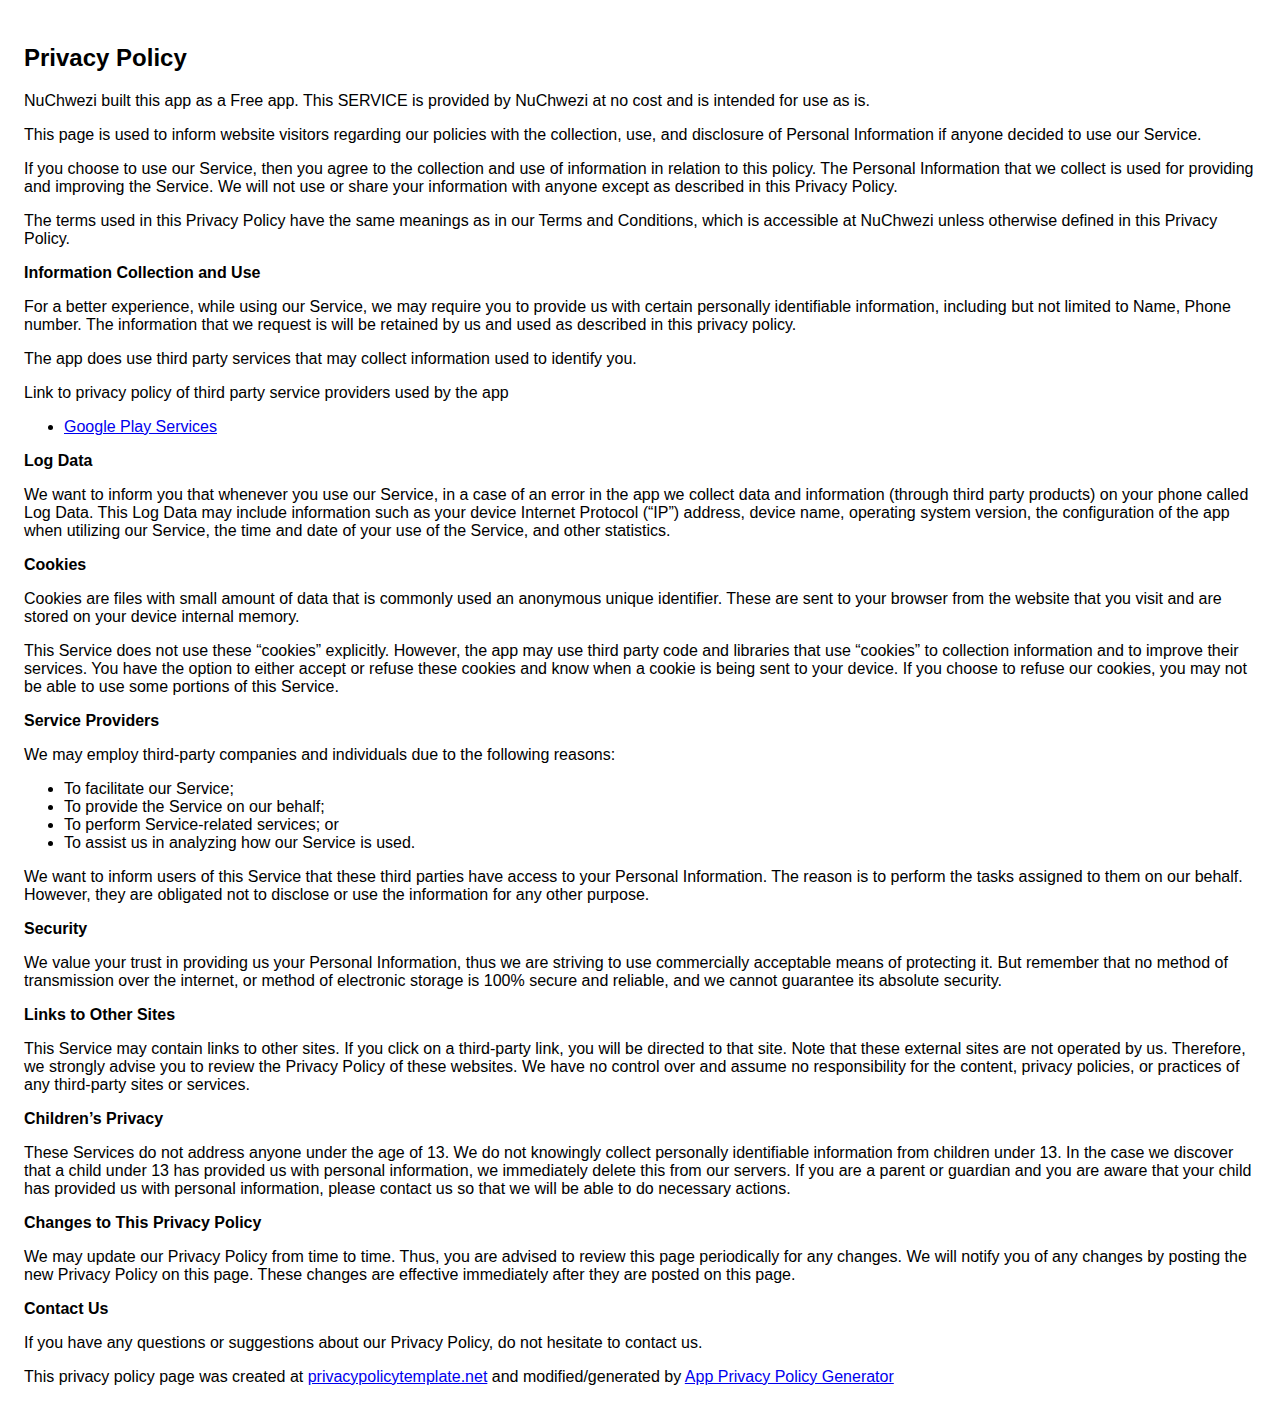
<file: policy/index.html>
<!DOCTYPE html><html> <head> <meta charset="utf-8"> <meta name="viewport" content="width=device-width"> <title>Privacy Policy</title> <style>body{font-family: "Helvetica Neue", Helvetica, Arial, sans-serif; padding:1em;}</style></head> <body><h2>Privacy Policy</h2> <p> NuChwezi built this app as a Free app. This SERVICE is provided by NuChwezi at no cost and is intended for use as is.
                  </p> <p>This page is used to inform website visitors regarding our policies with the collection, use, and
                    disclosure of Personal Information if anyone decided to use our Service.
                  </p> <p>If you choose to use our Service, then you agree to the collection and use of information in relation
                    to this policy. The Personal Information that we collect is used for providing and improving the
                    Service. We will not use or share your information with anyone except as described
                    in this Privacy Policy.
                  </p> <p>The terms used in this Privacy Policy have the same meanings as in our Terms and Conditions, which is accessible
                    at NuChwezi unless otherwise defined in this Privacy Policy.
                  </p> <p><strong>Information Collection and Use</strong></p> <p>For a better experience, while using our Service, we may require you to provide us with certain
                    personally identifiable information, including but not limited to Name, Phone number. The information that we request is will be retained by us and used as described in this privacy policy.
                  </p> <p>The app does use third party services that may collect information used to identify you.</p> <div><p>Link to privacy policy of third party service providers used by the app </p> <ul><li><a href="https://www.google.com/policies/privacy/" target="_blank">Google Play Services</a></li> <!----> <!----> <!----></ul></div> <p><strong>Log Data</strong></p> <p> We want to inform you that whenever you use our Service, in a case of an
                    error in the app we collect data and information (through third party products) on your phone
                    called Log Data. This Log Data may include information such as your device Internet Protocol (“IP”) address,
                    device name, operating system version, the configuration of the app when utilizing our Service,
                    the time and date of your use of the Service, and other statistics.
                  </p> <p><strong>Cookies</strong></p> <p>Cookies are files with small amount of data that is commonly used an anonymous unique identifier. These
                    are sent to your browser from the website that you visit and are stored on your device internal memory.
                  </p> <p>This Service does not use these “cookies” explicitly. However, the app may use third party code and libraries
                    that use “cookies” to collection information and to improve their services. You have the option to either
                    accept or refuse these cookies and know when a cookie is being sent to your device. If you choose to
                    refuse our cookies, you may not be able to use some portions of this Service.
                  </p> <p><strong>Service Providers</strong></p> <p> We may employ third-party companies and individuals due to the following reasons:</p> <ul><li>To facilitate our Service;</li> <li>To provide the Service on our behalf;</li> <li>To perform Service-related services; or</li> <li>To assist us in analyzing how our Service is used.</li></ul> <p> We want to inform users of this Service that these third parties have access to your
                    Personal Information. The reason is to perform the tasks assigned to them on our behalf. However, they
                    are obligated not to disclose or use the information for any other purpose.
                  </p> <p><strong>Security</strong></p> <p> We value your trust in providing us your Personal Information, thus we are striving
                    to use commercially acceptable means of protecting it. But remember that no method of transmission over
                    the internet, or method of electronic storage is 100% secure and reliable, and we cannot guarantee
                    its absolute security.
                  </p> <p><strong>Links to Other Sites</strong></p> <p>This Service may contain links to other sites. If you click on a third-party link, you will be directed
                    to that site. Note that these external sites are not operated by us. Therefore, we strongly
                    advise you to review the Privacy Policy of these websites. We have no control over
                    and assume no responsibility for the content, privacy policies, or practices of any third-party sites
                    or services.
                  </p> <p><strong>Children’s Privacy</strong></p> <p>These Services do not address anyone under the age of 13. We do not knowingly collect
                    personally identifiable information from children under 13. In the case we discover that a child
                    under 13 has provided us with personal information, we immediately delete this from
                    our servers. If you are a parent or guardian and you are aware that your child has provided us with personal
                    information, please contact us so that we will be able to do necessary actions.
                  </p> <p><strong>Changes to This Privacy Policy</strong></p> <p> We may update our Privacy Policy from time to time. Thus, you are advised to review
                    this page periodically for any changes. We will notify you of any changes by posting
                    the new Privacy Policy on this page. These changes are effective immediately after they are posted on
                    this page.
                  </p> <p><strong>Contact Us</strong></p> <p>If you have any questions or suggestions about our Privacy Policy, do not hesitate to contact
                    us.
                  </p> <p>This privacy policy page was created at <a href="https://privacypolicytemplate.net" target="_blank">privacypolicytemplate.net</a>                    and modified/generated by <a href="https://app-privacy-policy-generator.firebaseapp.com/" target="_blank">App Privacy Policy Generator</a></p></body></html>
</file>
